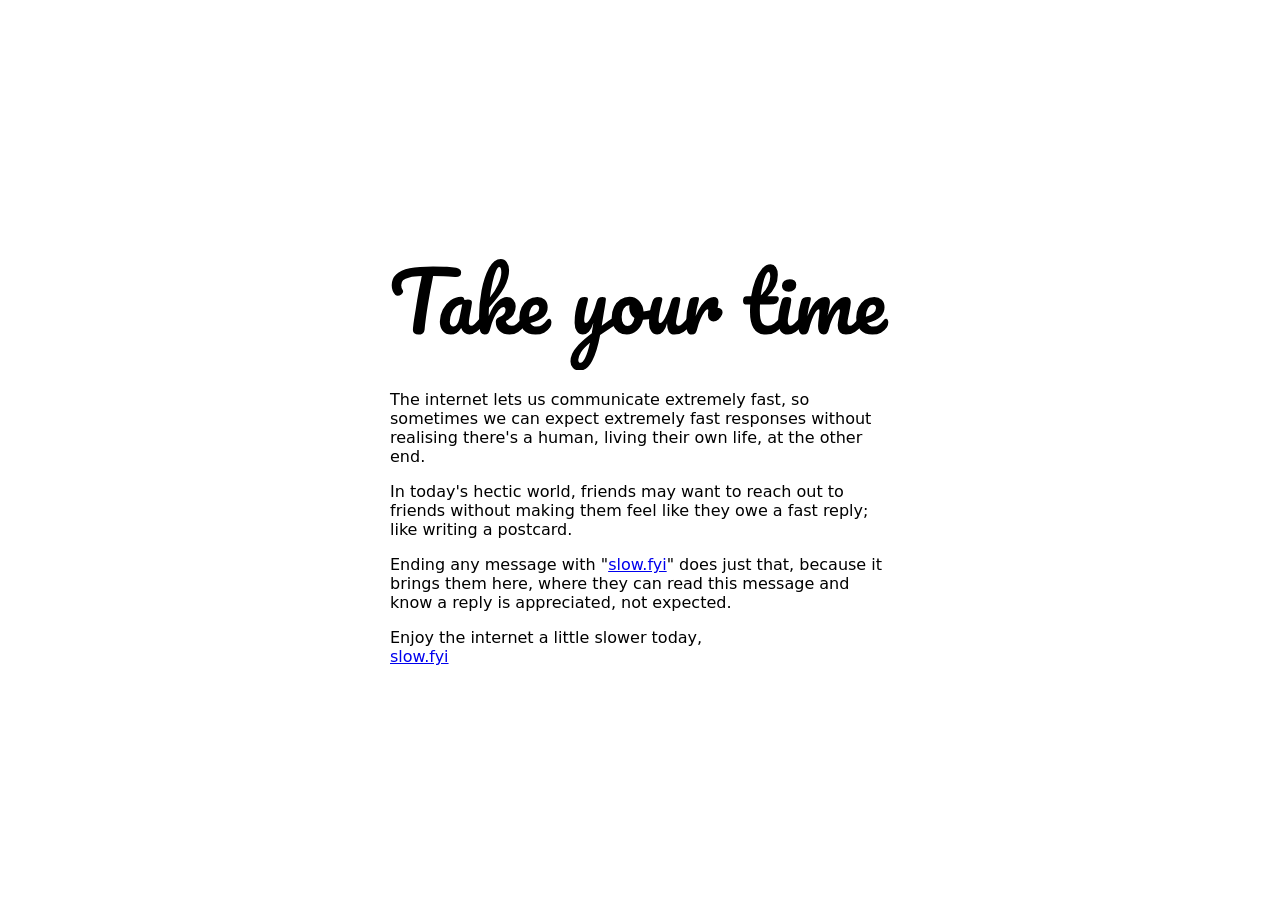
<file: datasources/archivebox/testdata/fixtures/1750395680.340654/singlefile.html>
<!DOCTYPE html> <html class="no-js" lang><!--
 Page saved with SingleFile 
 url: https://slow.fyi 
 saved date: Fri Jun 20 2025 05:01:26 GMT+0000 (Coordinated Universal Time)
--><head><meta charset="utf-8">
        
        <meta http-equiv="x-ua-compatible" content="ie=edge">
        <title>slow.fyi</title>
        <meta name="description" content="Shorthand for “reply in your own time”">
        <meta name="viewport" content="width=device-width, initial-scale=1">

        
        
        
        
        
        <meta name="msapplication-TileColor" content="#2d89ef">
        <meta name="theme-color" content="#ffffff">

        <meta property="og:title" content="slow.fyi">
        <meta property="og:description" content="Shorthand for “reply in your own time”">
        <meta property="og:type" content="website">
        <meta property="og:url" content="https://www.slow.fyi">
        <meta property="og:image" content="https://www.slow.fyi/social.png">
        <meta property="og:image:width" content="1200">
        <meta property="og:image:height" content="630">

        <style>body{font-family:system-ui;font-weight:200;display:flex;height:100vh;align-items:center;justify-content:center}div{margin:auto;width:85%;max-width:500px}svg{margin-top:25px;width:100%}strong{font-weight:500}@media (prefers-color-scheme:dark){svg path{fill:#ddd}body{color:#ddd;background-color:black}a{color:#99e}}</style>
    <meta name="referrer" content="no-referrer"><link rel="icon" type="image/png" sizes="32x32" href="[data-uri]"><link rel="canonical" href="https://slow.fyi"><meta http-equiv="content-security-policy" content="default-src 'none'; font-src 'self' data:; img-src 'self' data:; style-src 'unsafe-inline'; media-src 'self' data:; script-src 'unsafe-inline' data:; object-src 'self' data:; frame-src 'self' data:;"><style>img[src="data:,"],source[src="data:,"]{display:none!important}</style></head>
    <body>
        <div>
            <svg xmlns="http://www.w3.org/2000/svg" width="496.606" height="111.6" viewBox="0 0 131.394 29.527"><title>Take your time</title><description>A caligraphic rendition of the text "Take your time"</description><g><path d="M17.06 2.328q.656.127.974.445.339.317.339.74 0 .7-.403 1.017-.38.317-1.227.254-1.905-.149-2.985-.19-1.058-.064-2.794-.086-.783 3.895-1.439 7.832-.233 1.44-.487 3.344-.254 1.884-.339 3.048-.042.614-.508.953-.465.317-1.121.317-.699 0-1.08-.338-.38-.339-.38-.89 0-.507.147-1.671.17-1.186.381-2.477.233-1.291.36-2.244.233-1.608.53-3.196.296-1.587.592-3.005.063-.318.148-.72.085-.423.19-.931-2.074.063-3.259.338t-1.693.783q-.487.487-.487 1.27 0 .72.423 1.376.085.148.085.318 0 .402-.487.762-.466.338-.974.338-.36 0-.592-.211-.424-.36-.699-1.016Q0 7.81 0 6.964q0-1.8 1.164-2.879 1.185-1.1 3.577-1.609 2.413-.508 6.181-.508 2.328 0 3.704.085 1.397.085 2.434.275zM15.612 20.002q-1.313 0-2.096-.952-.783-.953-.783-2.498 0-1.693.783-3.196.783-1.524 2.075-2.434 1.312-.931 2.772-.931.466 0 .614.19.17.17.275.635.445-.085.932-.085 1.037 0 1.037.741 0 .445-.318 2.117-.486 2.434-.486 3.387 0 .317.148.508.169.19.423.19.402 0 .974-.508.571-.53 1.545-1.693.254-.297.571-.297.275 0 .424.254.169.254.169.699 0 .847-.402 1.312-.868 1.08-1.842 1.82-.973.741-1.883.741-.699 0-1.292-.465-.571-.487-.867-1.313-1.101 1.778-2.773 1.778zm.762-2.137q.465 0 .889-.55.423-.551.614-1.461l.783-3.895q-.89.021-1.651.677-.741.635-1.186 1.694-.444 1.058-.444 2.243 0 .657.254.974.275.318.74.318z"></path><path d="M35.206 15.176q.275 0 .423.254.17.254.17.699 0 .847-.403 1.312-.952 1.164-1.926 1.863-.974.698-2.307.698-1.63 0-2.625-.93-.995-.932-.995-2.477 0-.826.847-1.186.931-.402 1.334-.846.402-.466.402-1.122 0-.381-.17-.572-.148-.19-.38-.19-.572 0-1.27.825-.678.826-1.27 2.138-.593 1.291-.932 2.667-.233.995-.55 1.355-.297.338-.953.338-.656 0-.973-.465-.297-.487-.403-1.482-.105-.995-.105-2.92 0-3.26.656-6.795.677-3.535 1.968-5.927Q27.057 0 28.877 0q.974 0 1.566.847.614.825.614 2.159 0 2.137-1.249 4.445-1.249 2.286-4.064 5.355-.063 1.1-.063 2.265 1.016-2.646 2.328-3.832 1.312-1.206 2.455-1.206 1.059 0 1.694.72.656.72.656 1.778 0 1.164-.593 2.137-.592.974-2.032 1.736.085.572.508.931.445.34 1.059.34.656 0 1.27-.509.613-.508 1.608-1.693.254-.297.572-.297zm-6.774-13.08q-.38 0-.846 1.1-.466 1.08-.91 2.942-.424 1.842-.699 4.022 1.312-1.545 2.159-3.366.868-1.82.868-3.302 0-.677-.148-1.037-.148-.36-.424-.36z"></path><path d="M41.67 15.811q.275 0 .423.254.17.254.17.699 0 .762-.36 1.312-.593.91-1.567 1.418-.952.508-2.286.508-2.032 0-3.154-1.206-1.121-1.228-1.121-3.302 0-1.46.613-2.71.614-1.27 1.694-2.01 1.1-.741 2.476-.741 1.228 0 1.969.74.74.72.74 1.97 0 1.46-1.058 2.518-1.037 1.037-3.556 1.651.508.974 1.715.974.868 0 1.418-.402.571-.403 1.312-1.355.254-.318.572-.318zm-3.472-3.704q-.783 0-1.333.91-.53.91-.53 2.202v.042q1.25-.296 1.97-.889.719-.593.719-1.376 0-.402-.233-.635-.212-.254-.593-.254zM59.233 15.219q.276 0 .424.275.17.254.17.656 0 .487-.15.762-.147.275-.465.487l-4.064 2.73q-.804 4.382-2.116 6.88-1.292 2.518-3.302 2.518-1.08 0-1.757-.677-.678-.656-.678-1.736 0-.994.445-2.032.466-1.037 1.693-2.391 1.25-1.334 3.514-3.07l.063-.486q.149-.784.34-2.244-.424 1.524-1.186 2.328-.762.783-1.609.783-.952 0-1.566-.867-.593-.89-.593-2.202 0-1.587.212-2.9.211-1.333.698-2.815.212-.635.593-.91.38-.275 1.206-.275.466 0 .635.148.19.148.19.445 0 .169-.232 1.143-.212.783-.339 1.418-.169.868-.296 1.672-.127.783-.127 1.291 0 .804.445.804.317 0 .783-.635.487-.635 1.016-1.926.55-1.29 1.058-3.175.17-.635.508-.91.36-.275 1.058-.275.487 0 .678.127.19.127.19.423 0 .53-.55 3.641l-.55 3.408q1.63-1.228 3.175-2.244.275-.17.486-.17zm-9.27 12.255q.529 0 1.185-1.227.656-1.228 1.312-4.086-1.63 1.376-2.37 2.498-.72 1.143-.72 1.99 0 .36.127.592.148.233.465.233z"></path><path d="M69.32 13.398q.275 0 .423.276.148.275.148.698 0 1.016-.614 1.207-1.27.444-2.794.508-.402 1.778-1.587 2.857-1.186 1.058-2.688 1.058-1.27 0-2.18-.613-.89-.614-1.355-1.63-.466-1.016-.466-2.202 0-1.608.614-2.857.614-1.27 1.693-1.969 1.08-.72 2.392-.72 1.609 0 2.582 1.123.995 1.1 1.165 2.73.994-.063 2.37-.423.17-.043.297-.043zm-6.943 4.36q.677 0 1.164-.55.508-.55.677-1.587-.656-.445-1.016-1.164-.338-.72-.338-1.524 0-.339.063-.678h-.106q-.846 0-1.418.826-.55.804-.55 2.286 0 1.164.444 1.778.466.614 1.08.614z"></path><path d="M70.233 20.002q-.952 0-1.566-.867-.593-.89-.593-2.202 0-1.587.212-2.9.212-1.333.699-2.815.211-.635.592-.91t1.207-.275q.465 0 .635.148.19.148.19.445 0 .169-.233 1.143-.211.783-.338 1.418-.424 2.222-.424 2.963 0 .445.106.635.106.17.339.17.317 0 .783-.636.487-.635 1.016-1.926.55-1.29 1.058-3.175.17-.635.508-.91.36-.275 1.059-.275.487 0 .677.127.19.106.19.423 0 .53-.529 2.9-.592 2.71-.592 3.344 0 .403.17.635.168.212.444.212.423 0 .994-.508.593-.53 1.567-1.693.254-.297.571-.297.275 0 .424.254.169.254.169.699 0 .847-.402 1.312-.91 1.122-1.969 1.842-1.037.72-2.37.72-1.016 0-1.503-.784-.466-.783-.466-2.201-.36 1.44-1.08 2.222-.72.762-1.545.762z"></path><path d="M86.424 12.933q.465 0 .783.338.338.318.338.805 0 .275-.127.592-.338.784-.952 1.313-.614.529-1.355.529-.592 0-1.016-.423-.402-.424-.402-1.143 0-.403.042-.868.043-.339.043-.466 0-.17-.085-.254-.063-.085-.17-.085-.296 0-.804.72-.508.699-1.016 1.863-.508 1.164-.825 2.455-.233 1.016-.53 1.355-.296.338-.973.338-.804 0-1.143-.846-.317-.847-.317-2.71 0-2.751.783-5.228.19-.614.614-.889.444-.296 1.227-.296.424 0 .593.106.17.106.17.402 0 .339-.318 1.524-.212.847-.339 1.482-.127.635-.212 1.566.699-1.82 1.567-2.963t1.693-1.63q.826-.487 1.503-.487.614 0 .931.36.339.338.339 1.016 0 .402-.233 1.524zM103.394 15.176q.275 0 .424.254.169.254.169.699 0 .847-.402 1.312-.91 1.122-1.99 1.842t-2.476.72q-4.318 0-4.318-6.075 0-.932.063-1.884h-.825q-.635 0-.868-.233-.212-.233-.212-.74 0-1.186.953-1.186h1.206q.36-2.329 1.1-4.255.742-1.926 1.779-3.069 1.058-1.143 2.265-1.143.889 0 1.397.783t.508 1.969q0 3.28-2.752 5.715h2.37q.34 0 .487.148.149.148.149.55 0 1.46-2.392 1.46h-2.583q-.042 1.06-.042 1.652 0 2.201.508 3.09.53.89 1.651.89.91 0 1.609-.551.698-.55 1.65-1.651.255-.297.572-.297zM99.69 3.45q-.317 0-.72.804-.38.784-.74 2.202-.34 1.397-.572 3.111 1.249-1.08 1.863-2.413.635-1.354.635-2.455 0-1.249-.466-1.249z"></path><path d="M105.036 8.636q-.889 0-1.333-.402-.445-.424-.445-1.164 0-.741.572-1.228.592-.508 1.46-.508.783 0 1.27.381t.487 1.08q0 .846-.55 1.354-.55.487-1.46.487zm-.17 11.366q-1.375 0-2.01-.973-.614-.974-.614-2.583 0-.952.233-2.434.254-1.503.635-2.794.19-.677.508-.931t1.016-.254q1.08 0 1.08.72 0 .529-.403 2.455-.508 2.328-.508 3.154 0 .635.17.973.17.34.571.34.381 0 .953-.53.571-.53 1.524-1.672.254-.297.571-.297.275 0 .424.254.169.254.169.699 0 .847-.402 1.312-2.096 2.561-3.916 2.561z"></path><path d="M108.975 20.002q-.804 0-1.143-.846-.317-.847-.317-2.71 0-2.751.783-5.228.19-.614.614-.889.444-.296 1.227-.296.424 0 .593.106.17.106.17.402 0 .339-.318 1.524-.212.847-.339 1.482-.127.613-.211 1.545.571-1.651 1.354-2.794.805-1.143 1.63-1.694.847-.571 1.588-.571.74 0 1.037.339.317.338.317 1.037 0 .677-.402 2.455-.17.762-.233 1.143 1.059-2.603 2.35-3.789 1.29-1.185 2.413-1.185 1.376 0 1.376 1.376 0 .825-.466 2.984-.402 1.842-.402 2.434 0 .847.614.847.423 0 .994-.508.593-.53 1.567-1.693.254-.297.571-.297.275 0 .424.254.169.254.169.699 0 .847-.402 1.312-.91 1.122-1.969 1.842-1.037.72-2.37.72-1.08 0-1.63-.614-.55-.635-.55-1.82 0-.593.296-2.117.275-1.334.275-1.842 0-.339-.233-.339-.275 0-.783.72-.508.699-1.016 1.863-.508 1.164-.826 2.455-.232 1.016-.55 1.355-.296.338-.974.338-.698 0-1.058-.656-.339-.677-.339-1.63 0-.804.212-2.328.17-1.355.17-1.778 0-.339-.233-.339-.318 0-.805.762-.487.762-.952 1.948-.445 1.185-.72 2.328-.233.995-.55 1.355-.297.338-.953.338z"></path><path d="M130.801 15.811q.275 0 .423.254.17.254.17.699 0 .762-.36 1.312-.593.91-1.567 1.418-.952.508-2.286.508-2.032 0-3.153-1.206-1.122-1.228-1.122-3.302 0-1.46.614-2.71.614-1.27 1.693-2.01 1.1-.741 2.476-.741 1.228 0 1.969.74.74.72.74 1.97 0 1.46-1.058 2.518-1.037 1.037-3.556 1.651.508.974 1.715.974.868 0 1.418-.402.572-.403 1.312-1.355.254-.318.572-.318zm-3.471-3.704q-.784 0-1.334.91-.529.91-.529 2.202v.042q1.249-.296 1.968-.889.72-.593.72-1.376 0-.402-.233-.635-.211-.254-.592-.254z"></path></g></svg>

            <p>The internet lets us communicate extremely fast, so sometimes we can expect extremely fast responses without realising there's a human, living their own life, at the other end.</p>

            <p>In today's hectic world, friends may want to reach out to friends without making them feel like they owe a fast reply; like writing a postcard.</p>

            <p>Ending any message with "<a href="https://slow.fyi/">slow.fyi</a>" does just that, because it brings them here, where they can read this message and know a reply is <strong>appreciated</strong>, not expected.</p>

            <p>Enjoy the internet a little slower today,<br>
            <a href="https://slow.fyi/">slow.fyi</a></p>
        </div>
    
</body></html>
</file>
